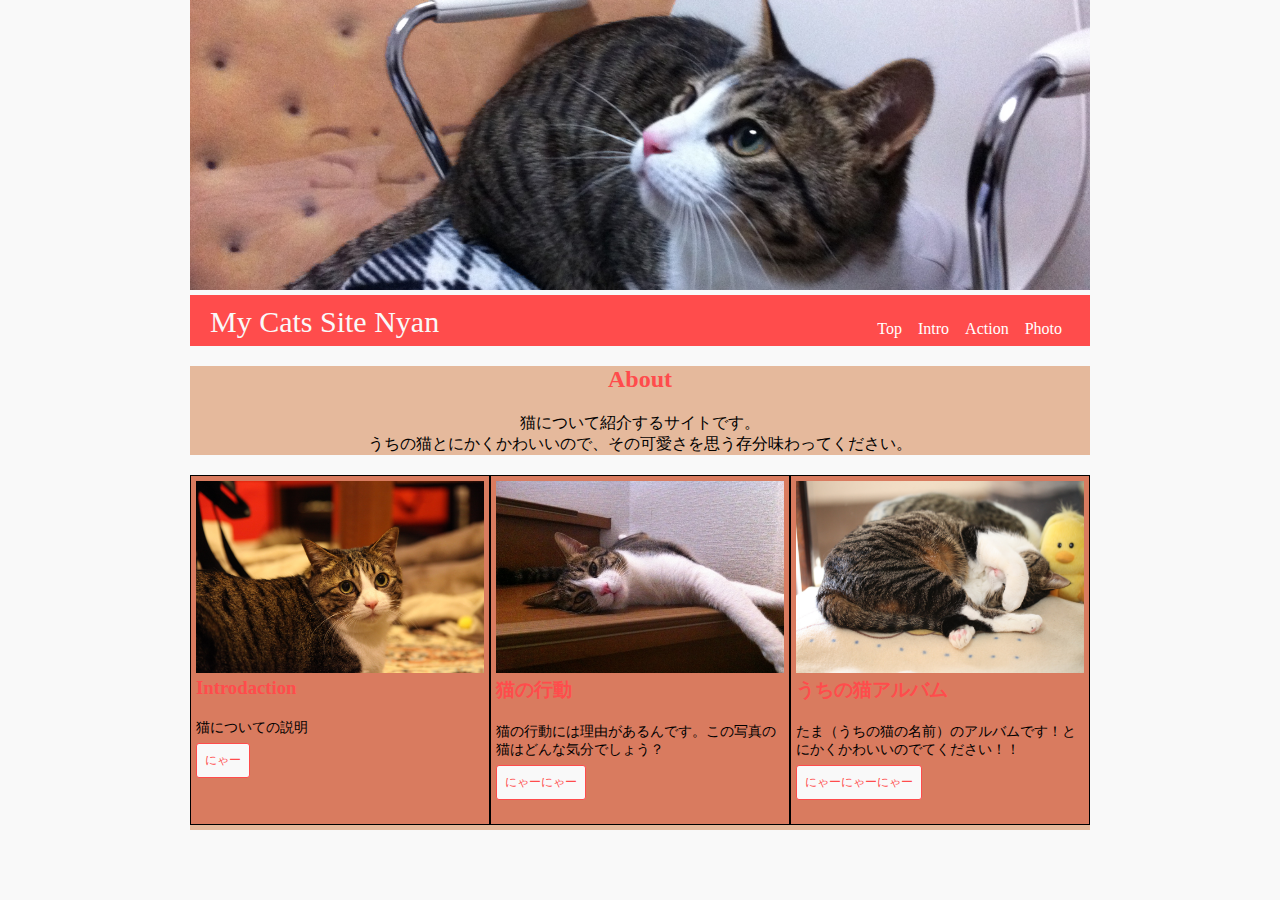
<file: index.html>
<!DOCTYPE html>
<html lang="ja">
<head>
  <meta charset="UTF-8">
  <title>MyCatsSiteNyan</title>
  <link rel="stylesheet" href="./css/style.css">
</head>
<body>

<div class="col-9 hero"></div>

<div class="col-9 menu">
    <h1>My Cats Site Nyan</h1>
    <nav>
        <ui>
            <li><a href="./index.html">Top</a></li>
            <li><a href="./intro.html">Intro</a></li>
            <li><a href="./act.html">Action</a></li>
            <li><a href="./album.html">Photo</a></li>
        </ui>
    </nav>
</div>

<div class="col-9 about">
    <h2>About</h2>
    <p>猫について紹介するサイトです。<br>
    うちの猫とにかくかわいいので、その可愛さを思う存分味わってください。</p>
</div>

<div class="col-9 main">
    
    <div class="col-3 article">
        <img src="./images/cat01_intro.jpg" alt="">
        <h3>Introdaction</h3>
        <p>猫についての説明</p>
        <a href="./intro/index.html" class="lit-btn">にゃー</a>
    </div>
    
    <div class="col-3 article">
        <img src="./images/cat02_act.jpg" alt="">
        <h3>猫の行動</h3>
        <p>猫の行動には理由があるんです。この写真の猫はどんな気分でしょう？</p>
        <a href="./act/index.html" class="lit-btn">にゃーにゃー</a>
    </div>
    
    <div class="col-3 article">
        <img src="./images/cat03_album.jpg" alt="">
        <h3>うちの猫アルバム</h3>
        <p>たま（うちの猫の名前）のアルバムです！とにかくかわいいのでてください！！</p>
        <a href="./album/index.html" class="lit-btn">にゃーにゃーにゃー</a>
    </div>
    
</div>

</body>
</html>
</file>
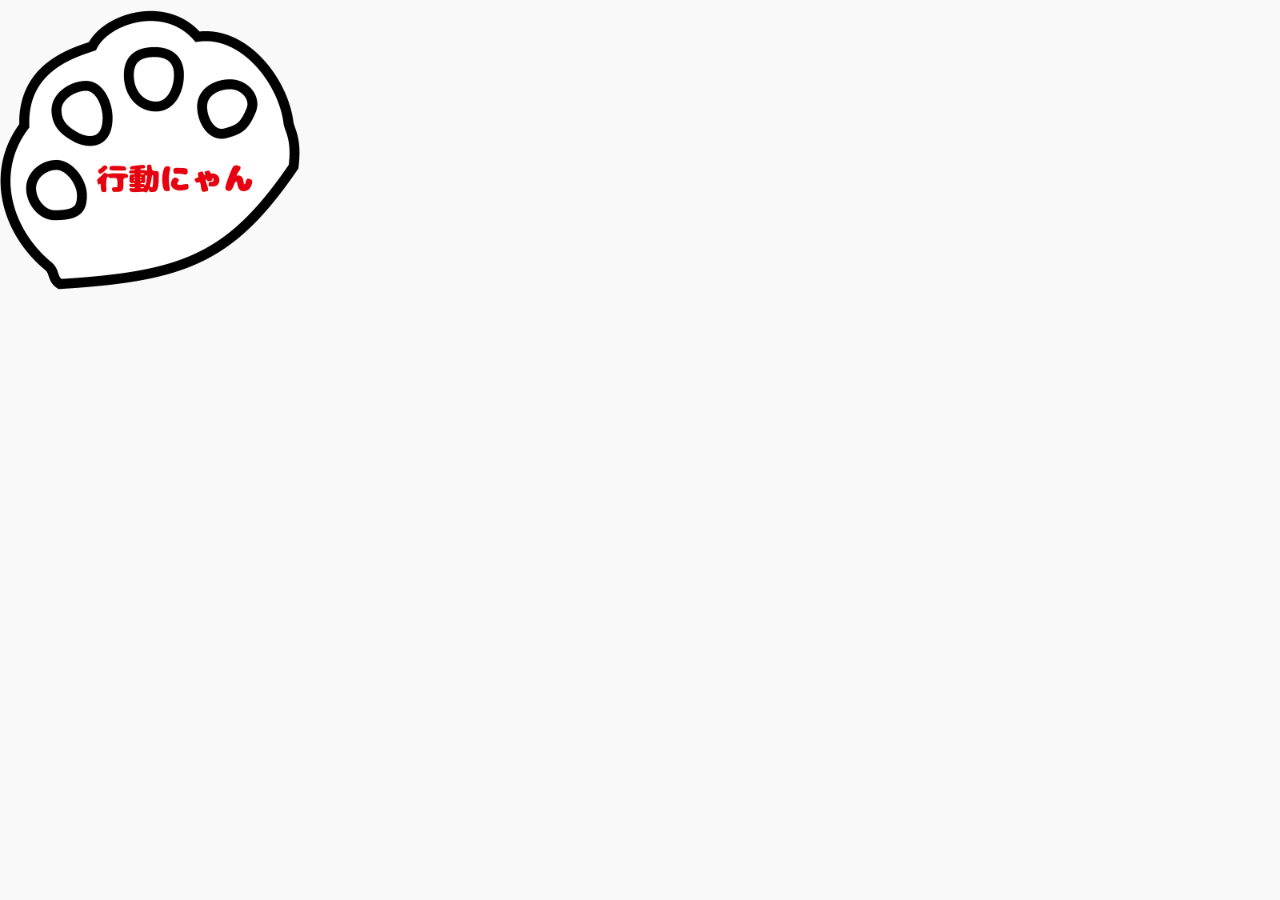
<file: act.html>
<!DOCTYPE html>
<html lang="ja">
<head>
    <meta charset="UTF-8">
    <title>猫の行動 | original site</title>
    <link rel="stylesheet" href="./css/style.css">
</head>
<body>
    <img class="thpr" src="./images/cat-thpr02.png" alt="" width="300">
</body>
</html>
</file>
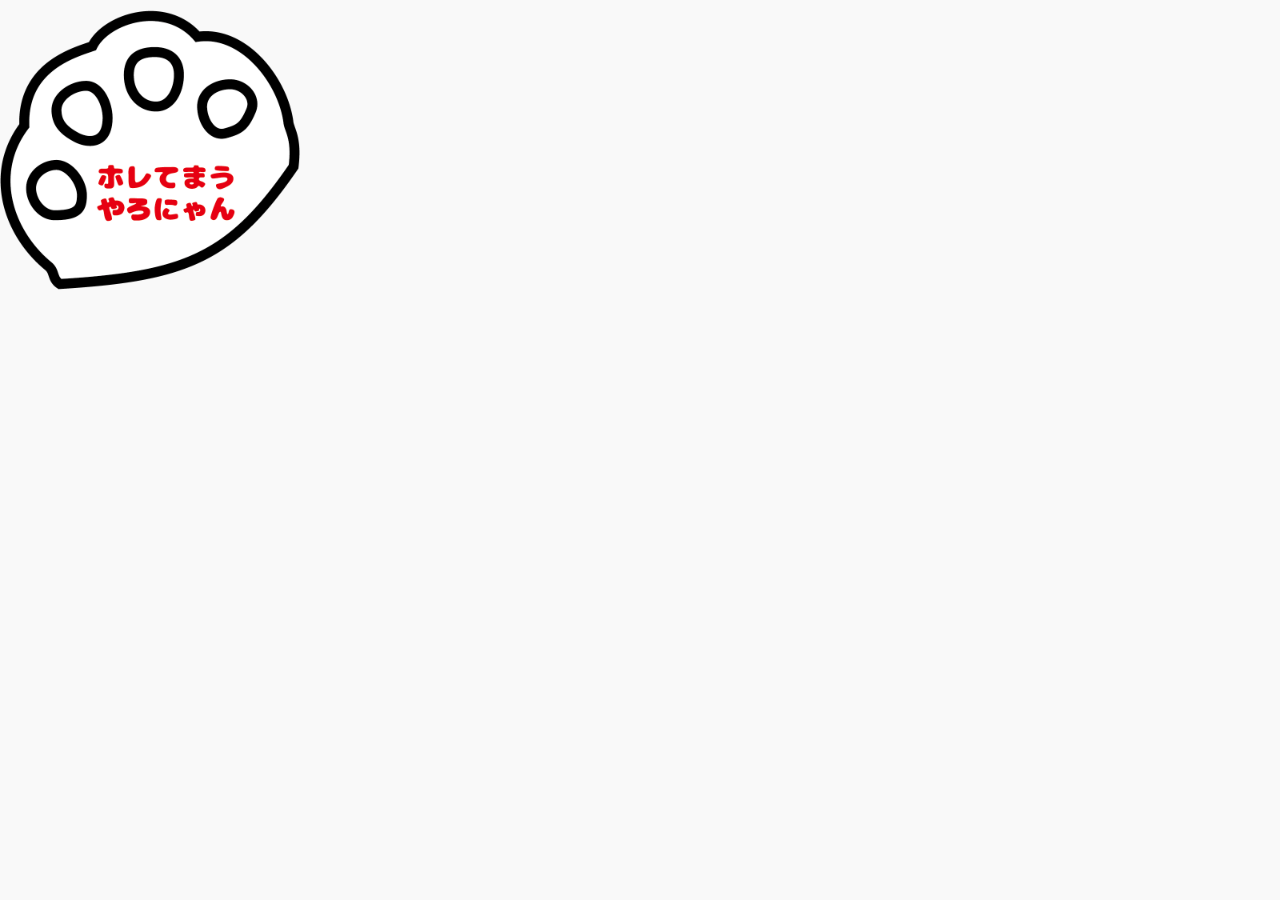
<file: album.html>
<!DOCTYPE html>
<html lang="ja">
<head>
    <meta charset="UTF-8">
    <title>猫のアルバム | original site</title>
    <link rel="stylesheet" href="./css/style.css">
</head>
<body>
    <img class="thpr" src="./images/cat-thpr03.png" alt="" width="300">
</body>
</html>
</file>
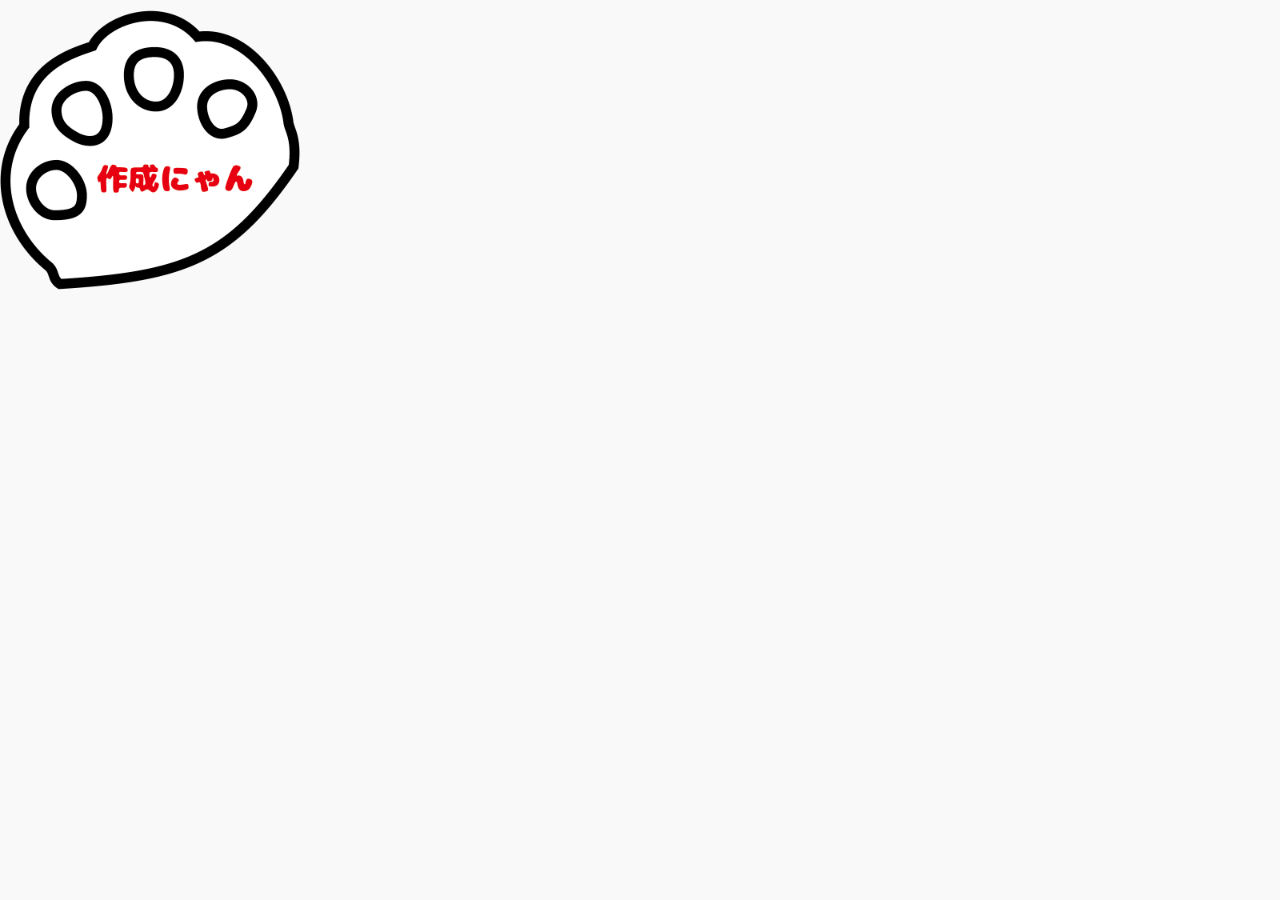
<file: intro.html>
<!DOCTYPE html>
<html lang="ja">
<head>
    <meta charset="UTF-8">
    <title>猫紹介 | original site</title>
    <link rel="stylesheet" href="./css/style.css">
</head>
<body>
    <img class="thpr" src="./images/cat-thpr01.png" alt="" width="300">
</body>
</html>
</file>
<file: css/style.css>
@charset "UTF-8";
/* すべての要素のmarginとpaddingを0に設定します */
* {
  margin: 0;
  padding: 0;
  /*
    box-sizing: border-box;
    プロパティは、widthの計算をborderとpaddingを含めたものにするための設定です。
   */
  -moz-box-sizing: border-box;
  -webkit-box-sizing: border-box;
  box-sizing: border-box;
}

/* bodyの背景色を変更しています。 */
body {
  background: #f9f9f9;
}

.col-1 {
  /* 1カラムの設定です */
  width: 100px;
  padding: 5px;
  float: left;
  overflow: hidden;
  /* コメントアウトの仕方は、「command + /」または「ctrl + /」 */
  /* ここからレイアウトが組み終わったらコメントアウトをする */
  height: 150px;
  background-color: rgba(200, 10, 2, 0.4);
  margin-bottom: 5px;
  border: 1px solid black;
  /* ここまでレイアウトが組み終わったらコメントアウトをする */
}

.col-2 {
  /* 2カラムの設定です */
  width: 200px;
  padding: 5px;
  float: left;
  overflow: hidden;
  /* コメントアウトの仕方は、「command + /」または「ctrl + /」 */
  /* ここからレイアウトが組み終わったらコメントアウトをする */
  height: 150px;
  background-color: rgba(200, 20, 4, 0.4);
  margin-bottom: 5px;
  border: 1px solid black;
  /* ここまでレイアウトが組み終わったらコメントアウトをする */
}

.col-3 {
  /* 3カラムの設定です */
  width: 300px;
  padding: 5px;
  float: left;
  overflow: hidden;
  /* コメントアウトの仕方は、「command + /」または「ctrl + /」 */
  /* ここからレイアウトが組み終わったらコメントアウトをする */
  height: 350px;
  background-color: rgba(200, 30, 6, 0.4);
  margin-bottom: 5px;
  border: 1px solid black;
  /* ここまでレイアウトが組み終わったらコメントアウトをする */
}

.col-4 {
  /* 4カラムの設定です */
  width: 400px;
  padding: 5px;
  float: left;
  overflow: hidden;
  /* コメントアウトの仕方は、「command + /」または「ctrl + /」 */
  /* ここからレイアウトが組み終わったらコメントアウトをする */
  height: 150px;
  background-color: rgba(200, 40, 8, 0.4);
  margin-bottom: 5px;
  border: 1px solid black;
  /* ここまでレイアウトが組み終わったらコメントアウトをする */
}

.col-5 {
  /* 5カラムの設定です */
  width: 500px;
  padding: 5px;
  float: left;
  overflow: hidden;
  /* コメントアウトの仕方は、「command + /」または「ctrl + /」 */
  /* ここからレイアウトが組み終わったらコメントアウトをする */
  height: 150px;
  background-color: rgba(200, 50, 10, 0.4);
  margin-bottom: 5px;
  border: 1px solid black;
  /* ここまでレイアウトが組み終わったらコメントアウトをする */
}

.col-6 {
  /* 6カラムの設定です */
  width: 600px;
  padding: 5px;
  float: left;
  overflow: hidden;
  /* コメントアウトの仕方は、「command + /」または「ctrl + /」 */
  /* ここからレイアウトが組み終わったらコメントアウトをする */
  height: 150px;
  background-color: rgba(200, 60, 12, 0.4);
  margin-bottom: 5px;
  border: 1px solid black;
  /* ここまでレイアウトが組み終わったらコメントアウトをする */
}

.col-7 {
  /* 7カラムの設定です */
  width: 700px;
  padding: 5px;
  float: left;
  overflow: hidden;
  /* コメントアウトの仕方は、「command + /」または「ctrl + /」 */
  /* ここからレイアウトが組み終わったらコメントアウトをする */
  height: 150px;
  background-color: rgba(200, 70, 14, 0.4);
  margin-bottom: 5px;
  border: 1px solid black;
  /* ここまでレイアウトが組み終わったらコメントアウトをする */
}

.col-8 {
  /* 8カラムの設定です */
  width: 800px;
  padding: 5px;
  float: left;
  overflow: hidden;
  /* コメントアウトの仕方は、「command + /」または「ctrl + /」 */
  /* ここからレイアウトが組み終わったらコメントアウトをする */
  height: 150px;
  background-color: rgba(200, 80, 16, 0.4);
  margin-bottom: 5px;
  border: 1px solid black;
  /* ここまでレイアウトが組み終わったらコメントアウトをする */
}

.col-9 {
  /* 9カラムの設定です */
  width: 900px;
  margin: 0 auto;
  overflow: hidden;
  /* コメントアウトの仕方は、「command + /」または「ctrl + /」 */
  /* ここからレイアウトが組み終わったらコメントアウトをする */
  height: 100%;
  background-color: rgba(200, 90, 18, 0.4);
  margin-bottom: 5px;
  /* ここまでレイアウトが組み終わったらコメントアウトをする */
}

.hero {
  /* ヒーロー画像の設定です CSSから画像を呼び出します */
  width: 900px;
  min-height: 290px;
  /* 画像を呼び出すための[パス]はこのcssファイルを基準に設定します */
  background-image: url("../images/hero.jpg");
  background-position: center center;
  background-size: cover;
}

/* 02 全体を100pxの固定幅でラップしています。 */
.container {
  width: 900px;
  margin: 0 auto;
}

.lit-btn {
  /* .lit-btnクラスを持った要素の設定です */
  font-size: 12px;
  color: #ff4c4c;
  background: #f9f9f9;
  border: 1px solid #ff4c4c;
  padding: 8px;
  text-decoration: none;
  border-radius: 3px;
  transition: 1s;
  float: left;
}
.lit-btn:hover {
  /* .lit-btnクラスを持つ要素がホバーされたときの設定です */
  background: #ff4c4c;
  color: #f9f9f9;
}

.menu {
  /* .menuクラスを持った要素の設定です */
  width: 900px;
  padding: 0 20px;
  overflow: hidden;
  background: #ff4c4c;
  margin-bottom: 20px;
}
.menu h1 {
  /* .menuクラスの下にあるh1要素の設定です */
  margin-top: 10px;
  color: #f9f9f9;
  font-size: 30px;
  font-weight: 300;
  float: left;
  margin-right: 24px;
}

nav {
  /* navタグの設定です */
  float: right;
}
nav li {
  /* navタグの下にあるliタグの設定です */
  margin-top: 17px;
  float: left;
  list-style-type: none;
}
nav a {
  /* navタグの下にあるaタグの設定です */
  text-decoration: none;
  color: #fff;
  padding: 8px;
  display: block;
  transition: 0.5s;
  border-bottom: 0 solid #f9f9f9;
}
nav a:hover {
  background: #fff;
  color: #ff4c4c;
}

.about {
  /* .aboutクラスを持った要素の設定です */
  text-align: center;
  margin-bottom: 20px;
}
.about h2 {
  /* h2タグの下にあるaタグの設定です */
  color: #ff4c4c;
  margin-bottom: 20px;
}

.article {
  min-height: 200px;
}
.article img {
  /* .articleクラスの下にある画像のサイズです */
  width: 100%;
  height: 192px;
}
.article h3 {
  /* .articleクラスの下にあるh3タグのスタイルです */
  color: #ff4c4c;
  margin-bottom: 20px;
}
.article p {
  /* .articleクラスの下にあるpタグのスタイルです */
  font-size: 14px;
  margin-bottom: 6px;
}
</file>
